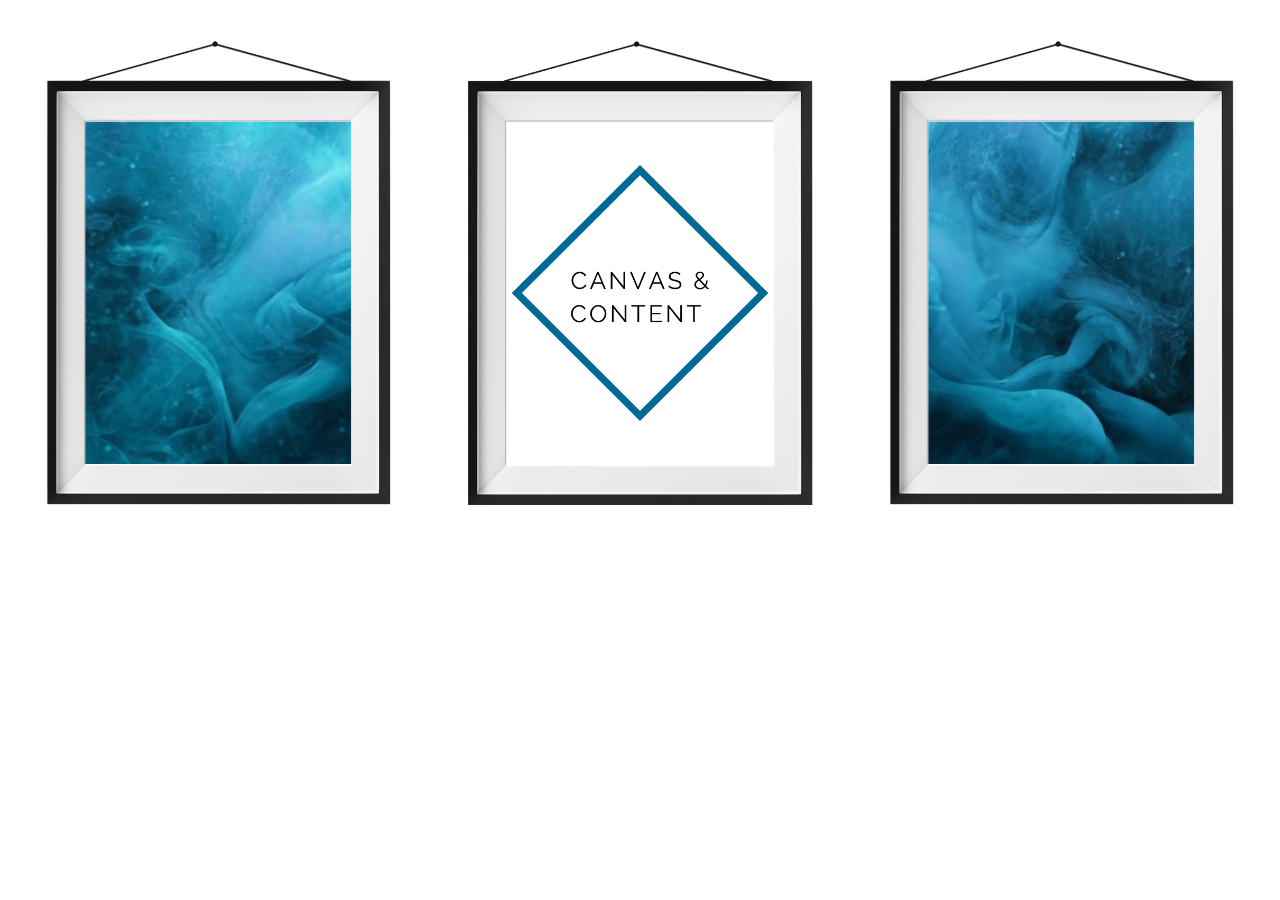
<file: CanvasAndContent/index.htm>
<html>
    <head>
		<link rel="stylesheet" href="hero-flex.css" />
    </head>
    <body>
        <div class="hero-box mobile">
            <video autoplay muted loop class="video-content">
                <source src="https://briejc.github.io/CanvasAndContent/hero_mobile.mp4" type="video/mp4">
            </video>
        </div>
        <div class="hero-box desktop">
            <div class="picture empty">
                <video autoplay muted loop class="video-content">
                    <source src="https://briejc.github.io/CanvasAndContent/teal_smoke_1.mp4" type="video/mp4">
                </video>
            </div>
            <div class="picture logo"></div>
            <div class="picture empty">
                <video autoplay muted loop class="video-content">
                    <source src="https://briejc.github.io/CanvasAndContent/teal_smoke_2.mp4" type="video/mp4">
                </video>
            </div>
        </div>   
</html>
</file>
<file: CanvasAndContent/hero-flex.css>
.hero-box {
    padding: 0px;
    margin: 0px;
    width: 100%;
}
@media screen and (max-device-width: 480px)  {
    .hero-box.desktop {
        display:none !important;
    }
    .video-content {
        width: 100%;
        height: 100%; 
        overflow: hidden;
        object-fit: cover;
    }
}
@media screen and (min-device-width: 480px) {
    .hero-box.mobile {
        display:none !important;
    }
    .hero-box.desktop {
        display: flex;
        justify-content: center;
        /*max-width: 2400px; */
        max-width: calc(2.5 * 100vh);
        margin: auto;
        position: relative;
        left: 0px;
        top: 0px;
    }
    .picture {
        position: relative;
        width: 33vw;
        height: max(98vh,420px);
        min-height: 420px;
        min-width: 320px;
    
    }
    .empty:after {
        content: '';
        display: block;
        background: url("hero_empty_frame.png") no-repeat center top transparent;
        width: 100%;
        height: 100%;
        left: 0px;
        top: 0px;
        position: absolute;
        z-index: 10;
        background-size: contain;

    }
    .logo {
        background: url("hero_logo_frame.png") no-repeat center top transparent;
        background-size: contain;
    }
    .video-content {
        position: absolute;
        z-index: 5;
        top: min(8vw,calc(2.5 * 100vh * .07));
        left: 17%;
        z-index: 5;
        width: 66%;
    }
}
</file>
